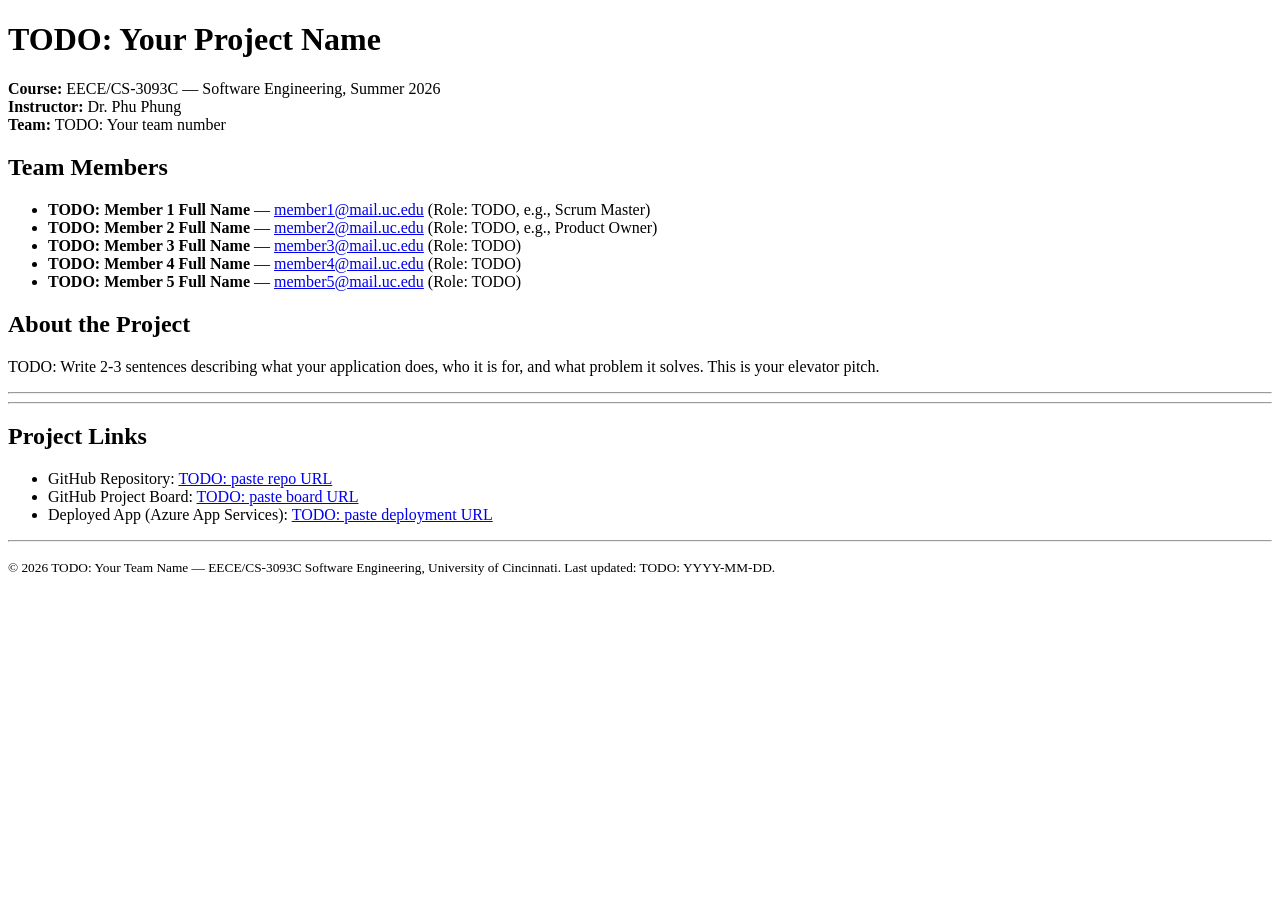
<file: scrum-project/index.html>
<!DOCTYPE html>
<html lang="en">
<head>
  <meta charset="UTF-8">
  <meta name="viewport" content="width=device-width, initial-scale=1.0">
  <title>EECE/CS 3093C Scrum Project — TODO: Your Team & Project Name</title>
  <!--
    EECE/CS-3093C Software Engineering
    Dr. Phu Phung
    Team Project — Starter Template

    HOW TO USE THIS FILE:
    1.  [Member X]Copy this file into your team repository uc-se-sm26-team#.github.io as `index.html`.
    2.  [Each member] Search for the word TODO and replace each one with your team's info.
    3.  Keep this file VALID HTML5. You can verify at https://validator.w3.org/
  -->
</head>
<body>

  <header>
    <h1>TODO: Your Project Name</h1>
    <p>
      <strong>Course:</strong> EECE/CS-3093C — Software Engineering, Summer 2026<br>
      <strong>Instructor:</strong> Dr. Phu Phung<br>
      <strong>Team:</strong> TODO: Your team number
    </p>
    <section id="team">
      <h2>Team Members</h2>
      <ul>
        <li>
          <strong>TODO: Member 1 Full Name</strong> &mdash;
          <a href="mailto:member1@mail.uc.edu">member1@mail.uc.edu</a>
          (Role: TODO, e.g., Scrum Master)
        </li>
        <li>
          <strong>TODO: Member 2 Full Name</strong> &mdash;
          <a href="mailto:member2@mail.uc.edu">member2@mail.uc.edu</a>
          (Role: TODO, e.g., Product Owner)
        </li>
        <li>
          <strong>TODO: Member 3 Full Name</strong> &mdash;
          <a href="mailto:member3@mail.uc.edu">member3@mail.uc.edu</a>
          (Role: TODO)
        </li>
        <li>
          <strong>TODO: Member 4 Full Name</strong> &mdash;
          <a href="mailto:member4@mail.uc.edu">member4@mail.uc.edu</a>
          (Role: TODO)
        </li>
        <li>
          <strong>TODO: Member 5 Full Name</strong> &mdash;
          <a href="mailto:member5@mail.uc.edu">member5@mail.uc.edu</a>
          (Role: TODO)
        </li>
        <!-- Add or remove a <li> if you have a more or less members. -->
      </ul>
    </section>
  </header>
  <main>

    <section id="about">
      <h2>About the Project</h2>
      <p>
        TODO: Write 2-3 sentences describing what your application does,
        who it is for, and what problem it solves. This is your elevator pitch.
      </p>
    </section>

    <hr>

    <hr>

    <section id="links">
      <h2>Project Links</h2>
      <ul>
        <li>GitHub Repository: <a href="https://github.com/TODO/TODO">TODO: paste repo URL</a></li>
        <li>GitHub Project Board: <a href="https://github.com/users/TODO/projects/TODO">TODO: paste board URL</a></li>
        <li>Deployed App (Azure App Services): <a href="https://TODO.azurewebsites.net">TODO: paste deployment URL</a></li>
      </ul>
    </section>

  </main>

  <hr>

  <footer>
    <p>
      <small>
        &copy; 2026 TODO: Your Team Name &mdash;
        EECE/CS-3093C Software Engineering, University of Cincinnati.
        Last updated: TODO: YYYY-MM-DD.
      </small>
    </p>
  </footer>

</body>
</html>
</file>
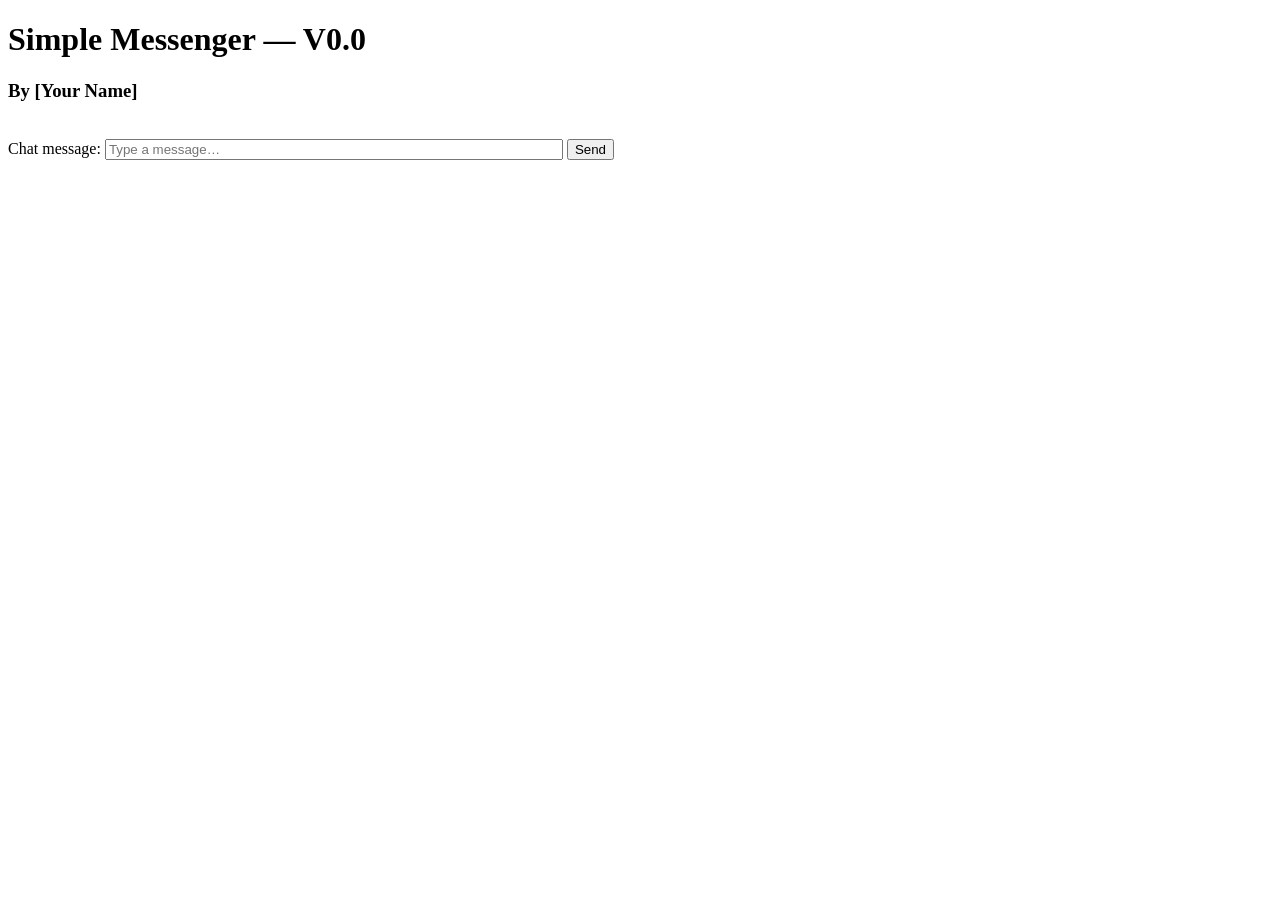
<file: lectures/lecture8/index.html>
<!DOCTYPE html>
<html lang="en">
<head>
<meta charset="UTF-8" />
<meta name="viewport" content="width=device-width, initial-scale=1.0" />
<title>Simple Messenger UI</title>
</head>
<body>

<h1>Simple Messenger — V0.0</h1>
<h3>By [Your Name]</h3>
<br>
Chat message: 
    <input id="chat-message" type="text"  placeholder="Type a message…" style="width:450px;" /> 
    <button id="send-button" >Send</button>
</body>
</html>
</file>
